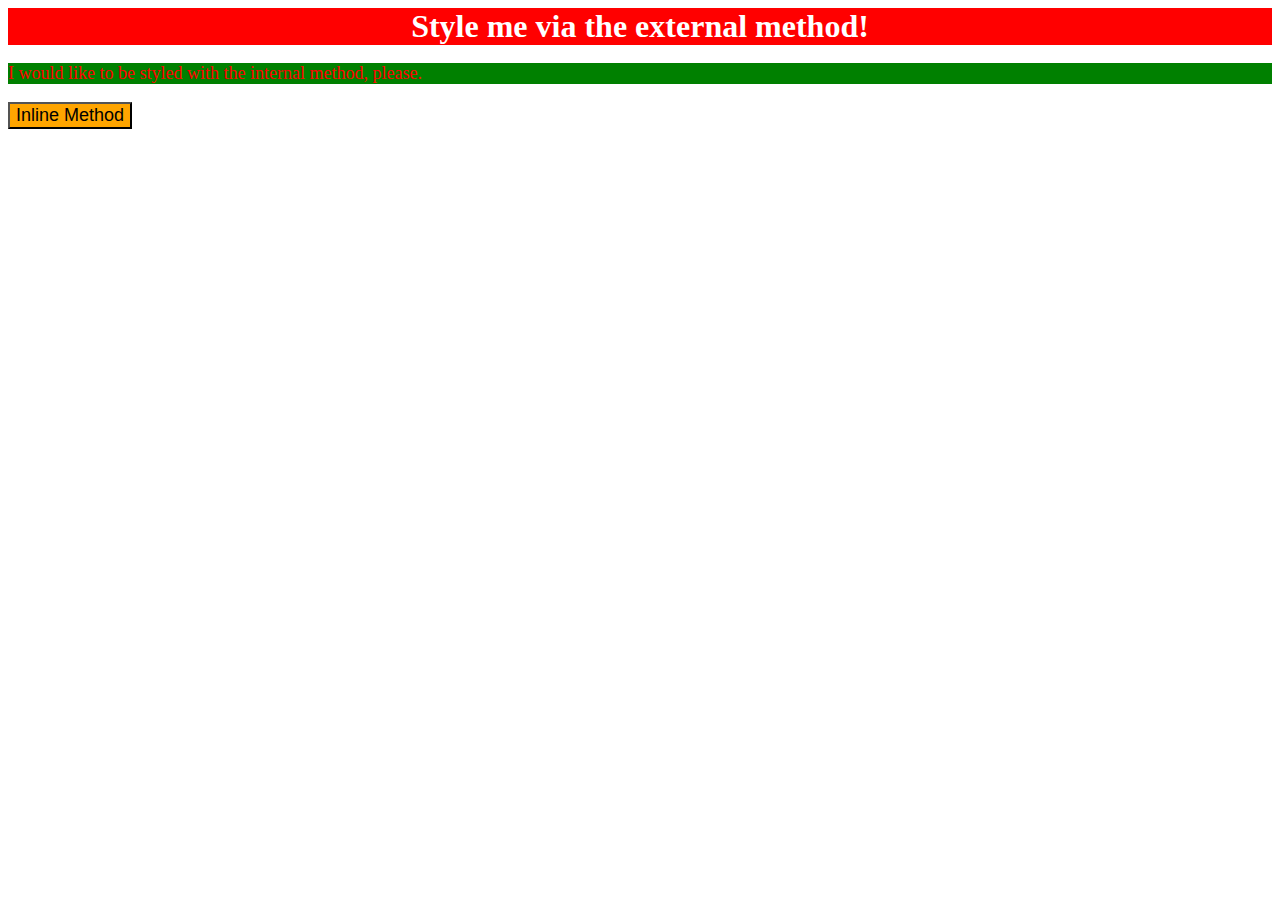
<file: foundations/01-css-methods/index.html>
<!DOCTYPE html>
<html lang="en">
  <head>
    <link rel="stylesheet" href="gavin.css">
    <meta charset="UTF-8">
    <meta http-equiv="X-UA-Compatible" content="IE=edge">
    <meta name="viewport" content="width=device-width, initial-scale=1.0">
    <title>Methods for Adding CSS</title>
    <style>  p {
      color: red;
      background-color: green;
      font-size: 18px;
    }
    </style>
  </head>
  <body>
    <div>Style me via the external method!</div>
    <p>I would like to be styled with the internal method, please.</p>
    <button style="background-color: orange; font-size: 18px;">Inline Method</button>
  </body>
</html>
</file>
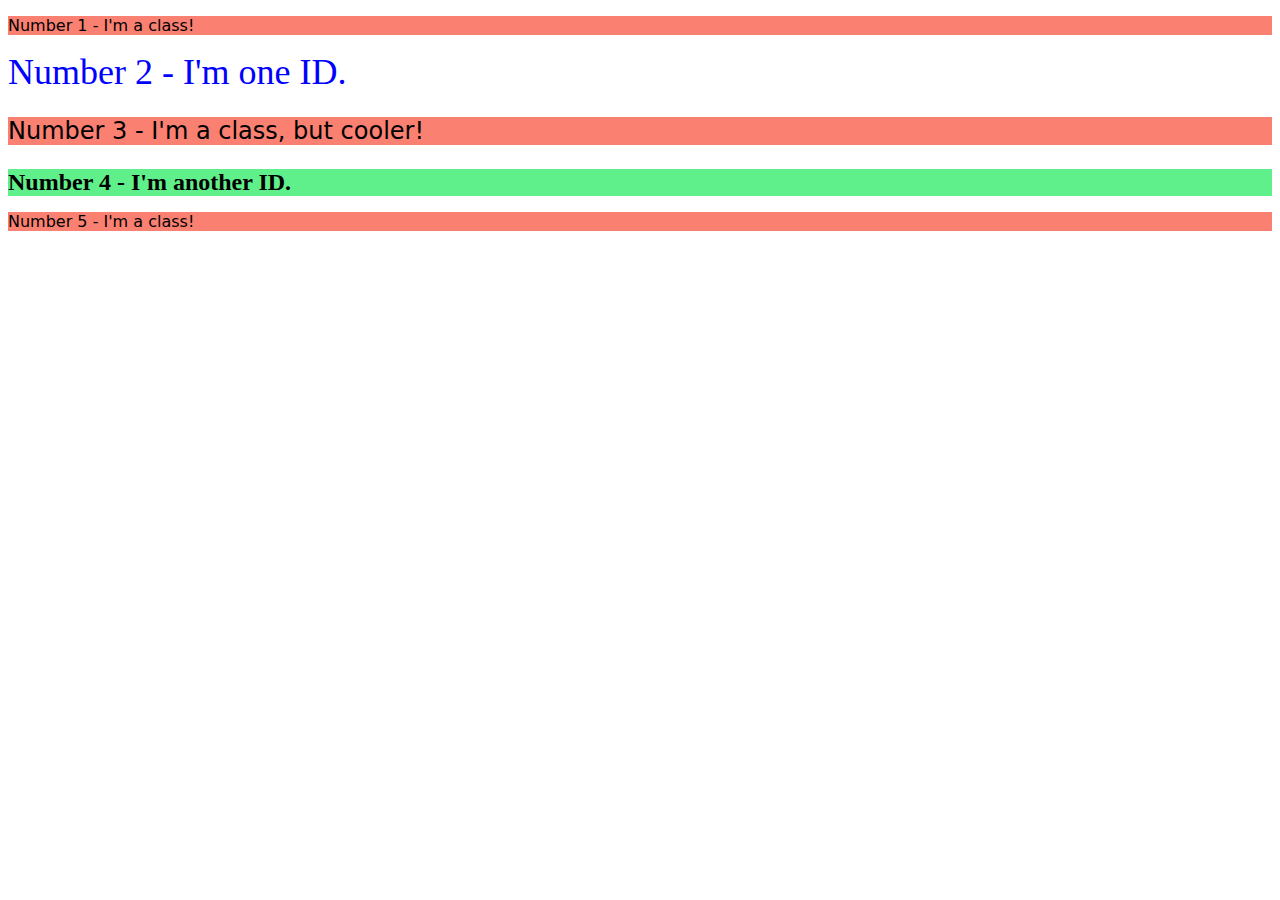
<file: foundations/02-class-id-selectors/index.html>
<!DOCTYPE html>
<html lang="en">
  <head>
    <meta charset="UTF-8">
    <meta http-equiv="X-UA-Compatible" content="IE=edge">
    <meta name="viewport" content="width=device-width, initial-scale=1.0">
    <title>Class and ID Selectors</title>
    <link rel="stylesheet" href="style.css">
  </head>
  <body>
    <p class="odd">Number 1 - I'm a class!</p>
    <div id="second">Number 2 - I'm one ID.</div>
    <p class="odd" id="sub">Number 3 - I'm a class, but cooler!</p>
    <div id="fourth">Number 4 - I'm another ID.</div>
    <p class="odd">Number 5 - I'm a class!</p>
  </body>
</html>
</file>
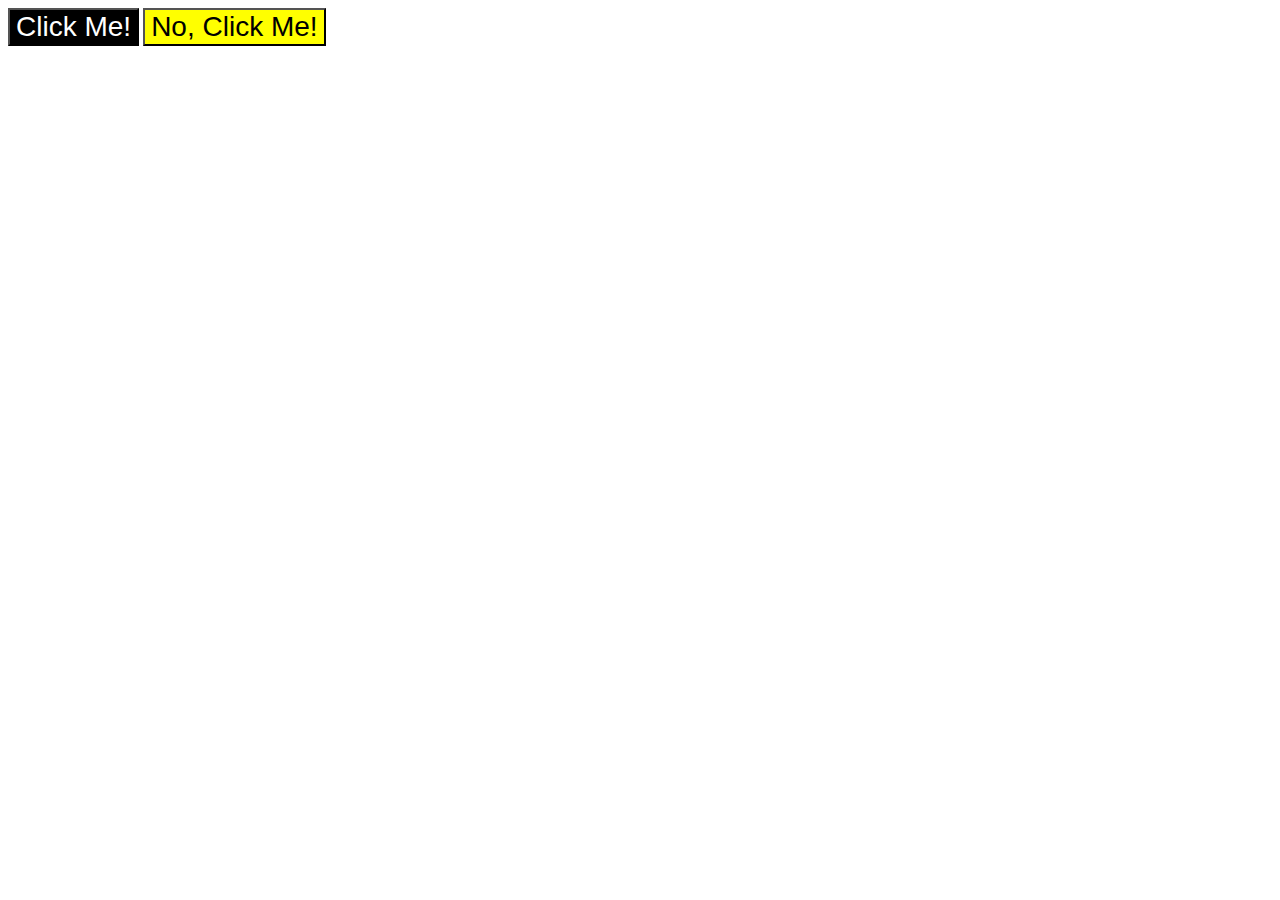
<file: foundations/03-grouping-selectors/index.html>
<!DOCTYPE html>
<html lang="en">
  <head>
    <meta charset="UTF-8">
    <meta http-equiv="X-UA-Compatible" content="IE=edge">
    <meta name="viewport" content="width=device-width, initial-scale=1.0">
    <title>Grouping Selectors</title>
    <link rel="stylesheet" href="style.css">
  </head>
  <body>
    <button class="button1">Click Me!</button>
    <button class="button2">No, Click Me!</button>
  </body>
</html>
</file>
<file: foundations/01-css-methods/gavin.css>
div {
    color: white;
    background-color: red;
    font-size: 32px;
    text-align: center;
    font-weight: bold;
  }
</file>
<file: foundations/02-class-id-selectors/style.css>
.odd {
    background-color: rgb(250, 128, 114) ;
    font-family: Verdana, "DejaVu Sans", sans-serif;
  }

#second {   
    color: blue;
    font-size: 36px;
}
#fourth {
    background-color: rgb(96, 240, 139) ;
    font-size: 24px;
    font-weight: bold;
} 
#sub {
    font-size: 24px;

}
</file>
<file: foundations/03-grouping-selectors/style.css>
.button1, .button2 {
    font-size: 28px;
    font-family: Helvetica, "Times New Roman", sans-serif;
}

.button1 {
    background-color: black;
    color: white;
}

.button2 {
    background-color: yellow;
}
</file>
